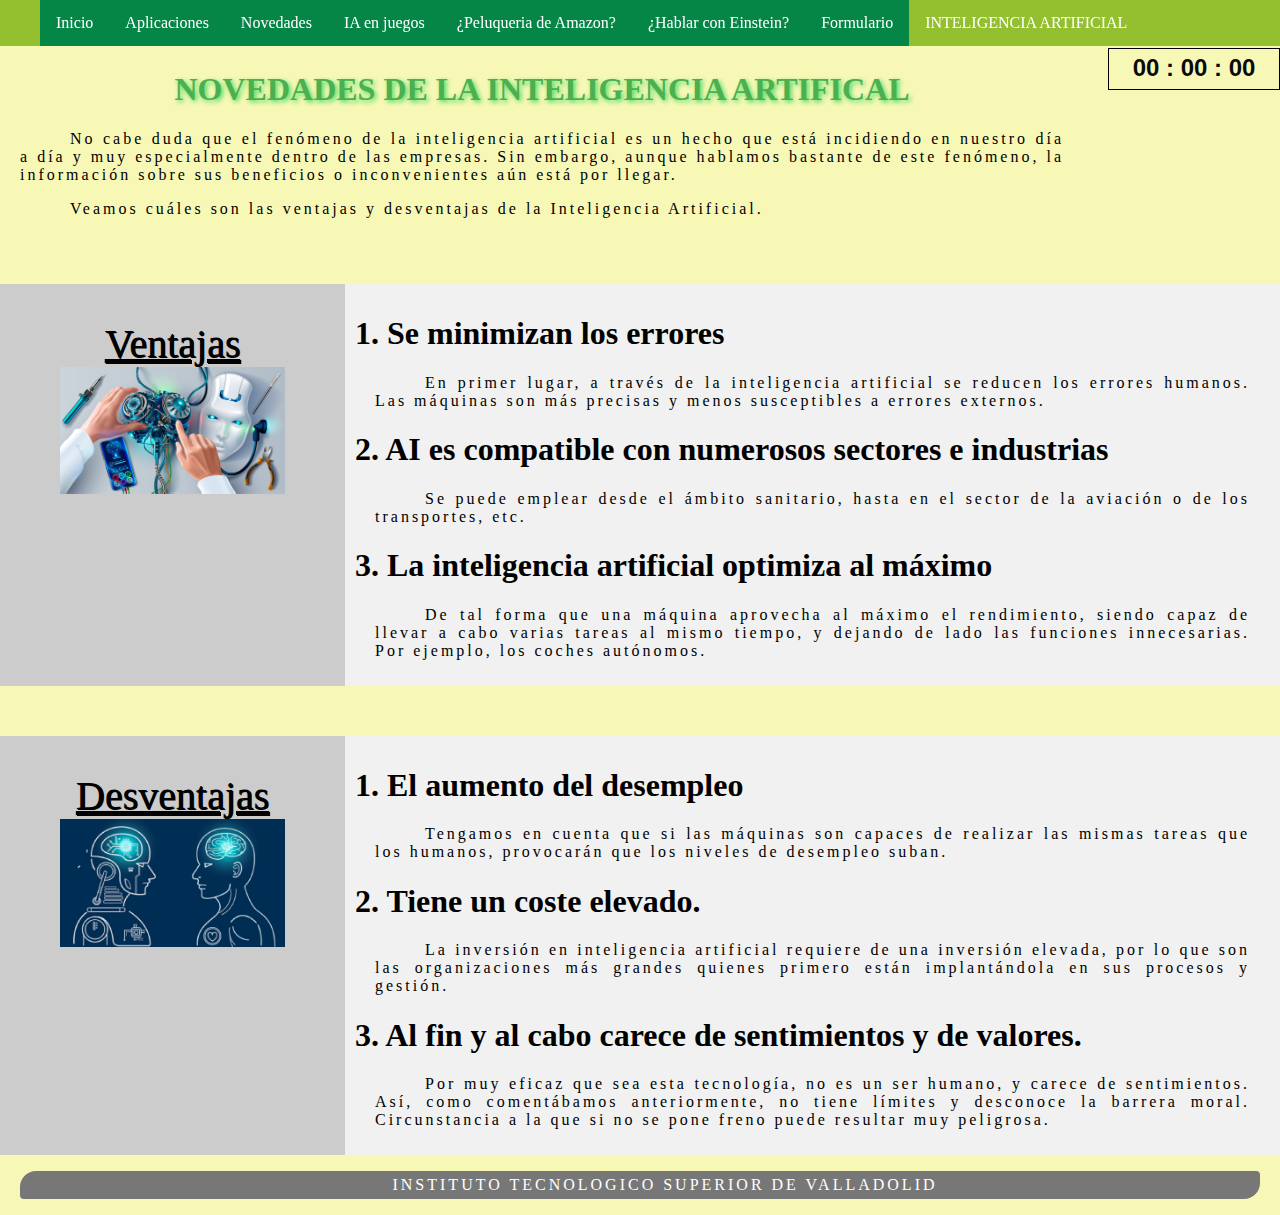
<file: Paginas/Pagina2.html>
<!DOCTYPE html>
<html lang="es">
<head>
    <meta charset="UTF-8">
    
    <meta name="viewport" content="width=device-width, initial-scale=1.0">
    <title>Pagina principal</title>
    <link rel="stylesheet" href="../EstiloCSS3/EstiloPage2.css">
    <script src="../Script/JavaScript_File.js"></script>
</head>
<body>
  <header>
    <section class="wrapper">
        <ul class="barrap">
            <li class="inicio"><a href="../index.html" onclick="Regreso_inicio()">Inicio</a></li>
            <li class="inicio"><a href="Pagina1.html">Aplicaciones</a></li>
            <li class="inicio"><a href="Pagina2.html">Novedades</a></li>
            <li class="inicio"><a href="Pagina3.html">IA en juegos</a></li>
            <li class="inicio"><a href="Pagina4.html">¿Peluqueria de Amazon?</a></li>
            <li class="inicio"><a href="Pagina5.html">¿Hablar con Einstein?</a></li>
            <li class="inicio"><a href="Formulario.html">Formulario</a></li>
            <li><a>INTELIGENCIA ARTIFICIAL</a></li>
        </ul>
    </section>
    <div id="reloj" class="reloj">00 : 00 : 00</div>
</header>
    <header>
        <section class = "contenido">
            <div>
                <h1 class ="centro">Novedades de la inteligencia artifical</h1>
                <p>No cabe duda que el fenómeno de la inteligencia artificial es un 
                   hecho que está incidiendo en nuestro día a día y muy especialmente dentro de las empresas.
                   Sin embargo, aunque hablamos bastante de este fenómeno, la información sobre sus beneficios
                   o inconvenientes aún está por llegar.</p>
                <p>Veamos cuáles son las ventajas y desventajas de la Inteligencia Artificial. </p>
              </div> 
        </section>
    </header>
    
    <header>
        <section class = "contenido">
            <nav>
              <figure>
                <figcaption>Ventajas</figcaption>
                <img id="ventaja" src="../Imagenes/IA-ventaja.jpg" style="width:100%;height:100%;">
              </figure>
              
            </nav>
            
            <article>
              <h1>1. Se minimizan los errores</h1>
              <p>En primer lugar, a través de la inteligencia artificial se reducen los errores humanos. Las máquinas son más precisas y menos susceptibles a errores externos.</p>
              <h1>2. AI es compatible con numerosos sectores e industrias</h1>
              <p>Se puede emplear desde el ámbito sanitario, hasta en el sector de la aviación o de los transportes, etc.</p>
              <h1>3. La inteligencia artificial optimiza al máximo </h1>
              <p>De tal forma que una máquina aprovecha al máximo el rendimiento, siendo capaz de llevar a cabo varias tareas al mismo tiempo, y dejando de lado las funciones innecesarias. Por ejemplo, los coches autónomos.</p>
            </article>
        </section>
    </header>
    <header>
        <section class = "contenido">
            <nav>
              <figure>
                <figcaption>Desventajas</figcaption>
                <img id="ventaja" src="../Imagenes/AI-desventaja.png" style="width:100%;height:100%;">
              </figure>
              
            </nav>
            
            <article>
              <h1>1. El aumento del desempleo</h1>
              <p>Tengamos en cuenta que si las máquinas son capaces de realizar las mismas tareas que los humanos, provocarán que los niveles de desempleo suban.</p>
              <h1>2. Tiene un coste elevado.</h1>
              <p>La inversión en inteligencia artificial requiere de una inversión elevada, por lo que son las organizaciones más grandes quienes primero están implantándola en sus procesos y gestión.</p>
              <h1>3. Al fin y al cabo carece de sentimientos y de valores.</h1>
              <p>Por muy eficaz que sea esta tecnología, no es un ser humano, y carece de sentimientos. Así, como comentábamos anteriormente, no tiene límites y desconoce la barrera moral. Circunstancia a la que si no se pone freno puede resultar muy peligrosa.</p>
            </article>
        </section>
    </header>
    <footer class = "pie" >
           <p> INSTITUTO TECNOLOGICO SUPERIOR DE VALLADOLID</p>
    </footer>
</body>
</html>
</file>
<file: EstiloCSS3/EstiloPage2.css>
body{
    background-color: #f8f8b6 ;
    margin: auto;
}

.pie p {
    border-radius: 16px 4px;
    background-color: #777;
    padding: 5px;
    text-align: center;
    color: white;
  }
  .reloj { width: 150px; height: 30px; padding: 5px 10px; border: 1px solid rgb(0, 0, 0); 
    font: bold 1.5em dotum, "lucida sans", arial; 
    text-align: center;
    color: rgb(10, 10, 10);
    float: right; margin: 2em 0em 1em 1em; }
    
 /* Create two columns/boxes that floats next to each other */
nav {
    float: left;
    width: 10%;
    background: #ccc;
    padding: 20px;
  }
  
/* contenedor para cajas flexibles */
section {
    display: -webkit-flex;
    display: flex;
  }

 /* Style the navigation menu */
nav {
    -webkit-flex: 1;
    -ms-flex: 1;
    flex: 1;
    background: #ccc;
    padding: 20px;
  }
  
  /* Style the content */
  article {
    -webkit-flex: 3;
    -ms-flex: 3;
    flex: 3;
    background-color: #f1f1f1;
    padding: 10px;
  }

  .TextFijo {
    text-align: right;
    color: rgb(5, 0, 0);
  }
  /*DISEÑO DE LA BARRA SUPERIOR*/
  .barrap {
    position: fixed;
    list-style-type: none;
    margin: 0;
    padding: 10;
    overflow: hidden;
    background-color: rgba(144, 189, 41, 0.966);
    width: 100%;
  z-index: 10000;
  }
  
  li {
    float: left ;
  }
  
  .barrap li a {
    display: inline-block;
    color: white;
    text-align: center;
    padding: 14px 16px;
    text-decoration: none;
  }
  
  .inicio:hover {
    background-color: rgb(58, 248, 207);
    
  }
  .inicio {
      background-color: #068646;
  }
  
  .active {
    background-color: lightblue;
  }
  .wrapper {
    width: 100%;
    margin: auto;
    overflow:hidden;    
  }

  .contenido {
    padding-top: 50px;
  }

  /*Texto parrafo 1*/
  .centro {
    text-shadow: 2px 2px 5px rgb(60, 216, 94);
    text-align: center;
    text-transform: uppercase;
    color: #4CAF50;
  }
  
  p {
    text-indent: 50px;
    text-align: justify;
    letter-spacing: 3px;
    margin-left: 20px;
    margin-right: 20px;
  }
  
  a {
    text-decoration: none;
    color: #000000;
  }

  nav figure img#ventaja {
    float:center;
    max-width: 250px;
    height: 250px;
}

figcaption {
    text-align: center; 
    text-decoration: underline;
    font-size: 40px;
    text-shadow: 1px 1px;
    font-family: "Times New Roman", Times, serif;
}
</file>
